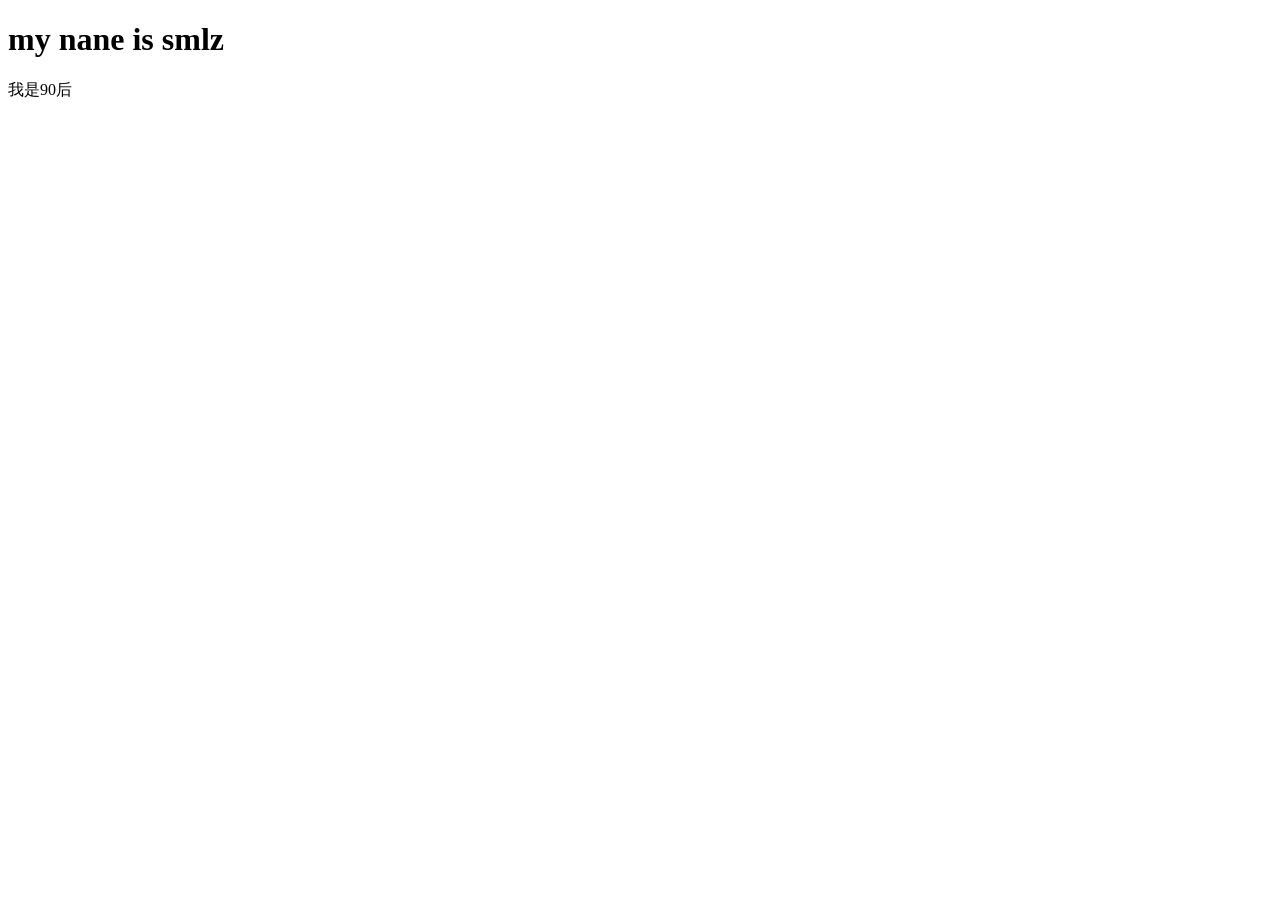
<file: index.html>
<!DOCTYPE html>
<html lang="zh-Hands">
<head>
    <meta charset="UTF-8">
    <meta http-equiv="X-UA-Compatible" content="IE=edge">
    <meta name="viewport" content="width=device-width, initial-scale=1.0">
    <title>我的博客</title>
</head>
<body>
    <h1>my nane is smlz</h1>
    <p>我是90后</p>
</body>
</html>
</file>
